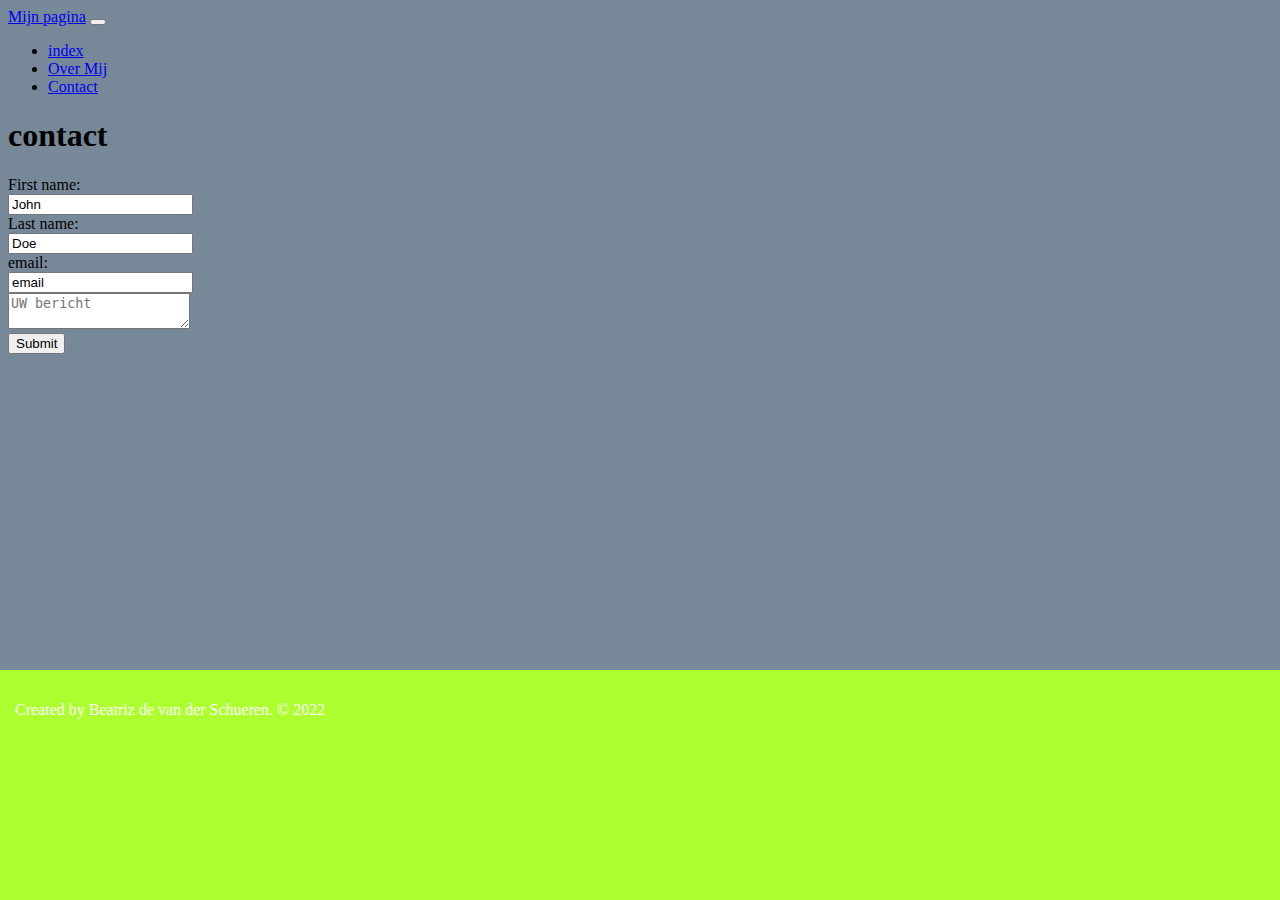
<file: contact.html>
<!DOCTYPE html>
<html lang="nl">
<head>
<meta charset="utf-8">
<meta name="viewport" content="width=device-width, initial-scale=1">
<!-- Bootstrap-CSS -->
<link
href="https://cdn.jsdelivr.net/npm/bootstrap@5.0.0-beta2/dist/css/bootstrap.min.css"
rel="stylesheet"
integrity="sha384-BmbxuPwQa2lc/FVzBcNJ7UAyJxM6wuqIj61tLrc4wSX0szH/Ev+nYRRuWlolflfl"
crossorigin="anonymous">
<link rel="stylesheet" type="text/css" href="contact.css">

<title>contact</title>
</head>
<body>
    <header>
        <nav class="navbar navbar-expand-lg navbar-dark bg-dark">
            <div class="container-fluid">
                <a class="navbar-brand" href="#">Mijn pagina</a>
            <button
            class="navbar-toggler"
            type="button"
            data-bs-toggle="collapse"
            data-bs-target="#navbarNav"
            aria-controls="navbarNav"
            aria-expanded="false"
            aria-label="Toggle navigation">
            <span class="navbar-toggler-icon"></span>
            </button>
            <div class="collapse navbar-collapse" id="navbarNav">
            <ul class="navbar-nav">
            <li class="nav-item">

            <a class="nav-link active" aria-current="page" href="index.html">index</a>
            </li>
            <li class="nav-item">
            <a class="nav-link" href="overmij.html">Over Mij</a>
            </li>
            <li class="nav-item">
            <a class="nav-link" href="contact.html">Contact</a>
            </li>
            </ul>
            </div>
            </div>
            </nav>
        </header> 
    <h1>contact</h1> 
<div class="container-sm">
    <form id="contactform"
    action="https://formspree.io/f/xnqynqjp"
    method="post">
        <label for="fname">First name:</label><br>
        <input type="text" id="fname" name="fname" value="John"><br>
        <label for="lname">Last name:</label><br>
        <input type="text" id="lname" name="lname" value="Doe"><br>
        <label for="lemail">email:</label><br>
        <input type="text" id="email" name="lname" value="email"><br>

        <input type="hidden" name="_subject" value="Website contact"/>
        <textarea name="Uw boodschap" placeholder="UW bericht"></textarea><br>
        <input type="submit" value="Submit">
        <br>
      </form> 
</div><footer>
    <p>Created by Beatriz de van der Schueren. © 2022</p>
    </div></footer>
        </body>
        </html>
</file>
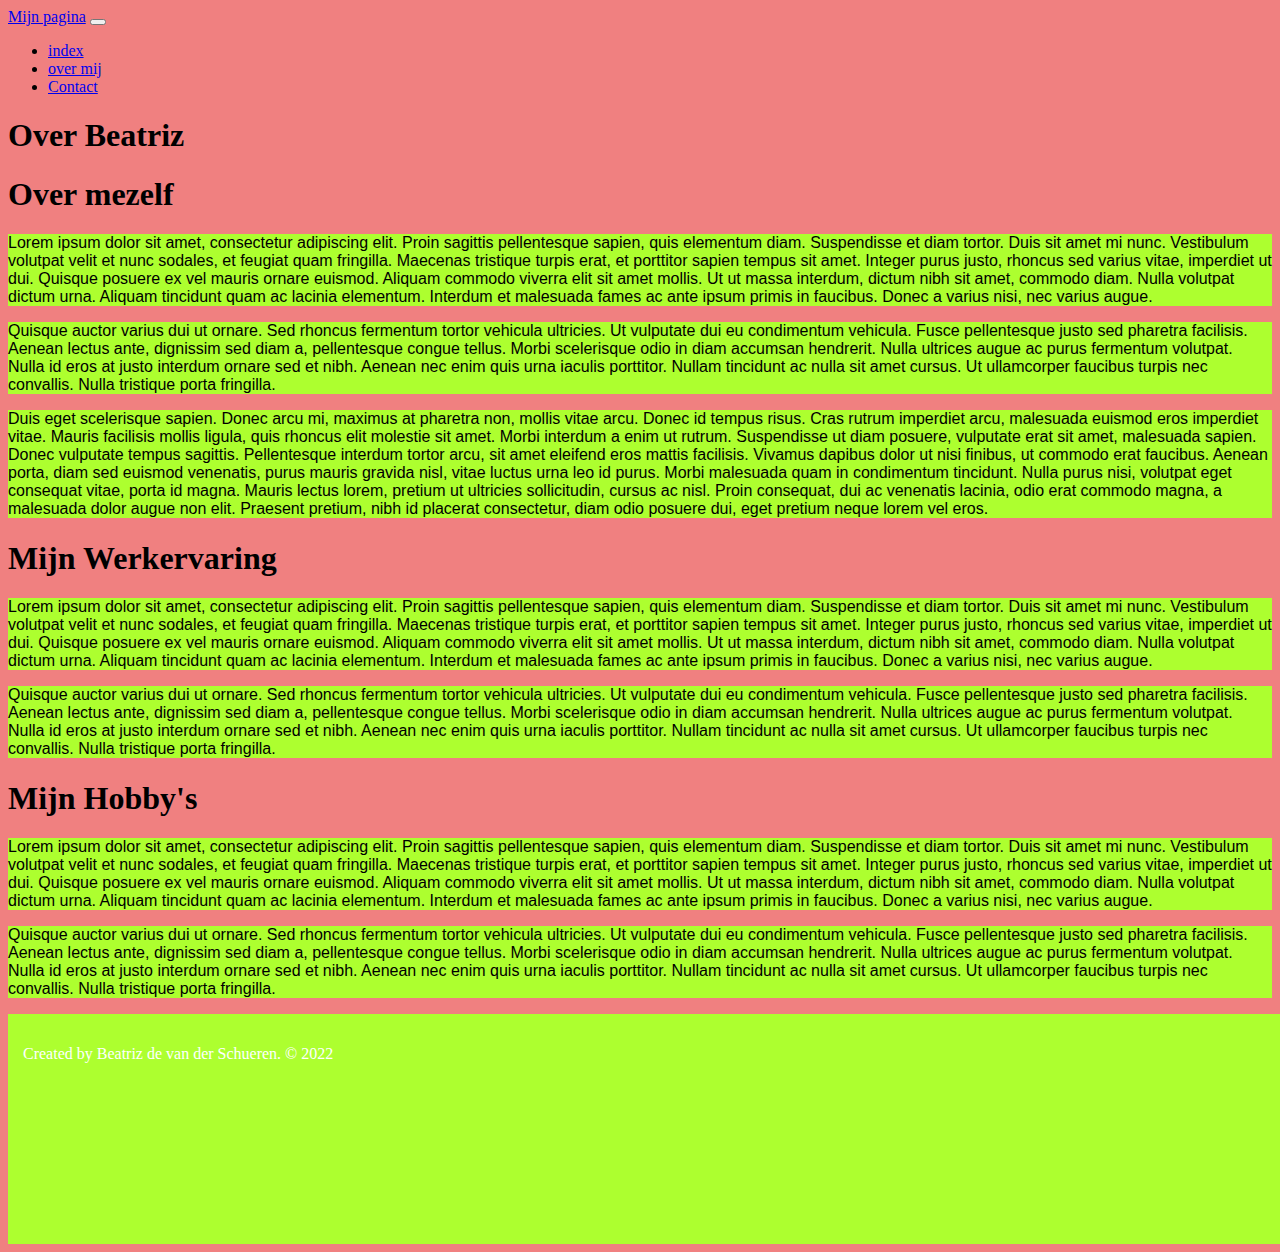
<file: overmij.html>
<!DOCTYPE html>
<html lang="nl">
<head>
<meta charset="utf-8">
<meta name="viewport" content="width=device-width, initial-scale=1">
<!-- Bootstrap-CSS -->
<link
href="https://cdn.jsdelivr.net/npm/bootstrap@5.0.0-beta2/dist/css/bootstrap.min.css"
rel="stylesheet"
integrity="sha384-BmbxuPwQa2lc/FVzBcNJ7UAyJxM6wuqIj61tLrc4wSX0szH/Ev+nYRRuWlolflfl"
crossorigin="anonymous">

<link rel="stylesheet" type="text/css" href="overmij.css">

<title>overmij</title>
</head>
<body>
    <header>
        <nav class="navbar navbar-expand-lg navbar-dark bg-dark">
            <div class="container-fluid">
                <a class="navbar-brand" href="#">Mijn pagina</a> 
            <button
            class="navbar-toggler"
            type="button"
            data-bs-toggle="collapse"
            data-bs-target="#navbarNav"
            aria-controls="navbarNav"
            aria-expanded="false"
            aria-label="Toggle navigation">
            <span class="navbar-toggler-icon"></span>
            </button>
            <div class="collapse navbar-collapse" id="navbarNav">
            <ul class="navbar-nav">
            <li class="nav-item">
            <a class="nav-link active" aria-current="page" href="index.html">index</a>
            </li>
            <li class="nav-item">
            <a class="nav-link" href="overmij.html">over mij</a>
            </li>
            <li class="nav-item">
            <a class="nav-link" href="contact.html">Contact</a>
            </li>
            </ul>
            </div>
            </div>
            </nav>
    </header>
    <h1>Over Beatriz</h1> 
<div class="container-sm">
<div class="row row-cols-2">
<div class="Beatriz">
    <h1>Over mezelf</h1>
<p class="p1">Lorem ipsum dolor sit amet, consectetur adipiscing elit. Proin sagittis pellentesque sapien, quis elementum diam. Suspendisse et diam tortor. Duis sit amet mi nunc. Vestibulum volutpat velit et nunc sodales, et feugiat quam fringilla. Maecenas tristique turpis erat, et porttitor sapien tempus sit amet. Integer purus justo, rhoncus sed varius vitae, imperdiet ut dui. Quisque posuere ex vel mauris ornare euismod. Aliquam commodo viverra elit sit amet mollis. Ut ut massa interdum, dictum nibh sit amet, commodo diam. Nulla volutpat dictum urna. Aliquam tincidunt quam ac lacinia elementum. Interdum et malesuada fames ac ante ipsum primis in faucibus. Donec a varius nisi, nec varius augue.<p>

<p class="p2">Quisque auctor varius dui ut ornare. Sed rhoncus fermentum tortor vehicula ultricies. Ut vulputate dui eu condimentum vehicula. Fusce pellentesque justo sed pharetra facilisis. Aenean lectus ante, dignissim sed diam a, pellentesque congue tellus. Morbi scelerisque odio in diam accumsan hendrerit. Nulla ultrices augue ac purus fermentum volutpat. Nulla id eros at justo interdum ornare sed et nibh. Aenean nec enim quis urna iaculis porttitor. Nullam tincidunt ac nulla sit amet cursus. Ut ullamcorper faucibus turpis nec convallis. Nulla tristique porta fringilla.</p>
    
<p class="p3">Duis eget scelerisque sapien. Donec arcu mi, maximus at pharetra non, mollis vitae arcu. Donec id tempus risus. Cras rutrum imperdiet arcu, malesuada euismod eros imperdiet vitae. Mauris facilisis mollis ligula, quis rhoncus elit molestie sit amet. Morbi interdum a enim ut rutrum. Suspendisse ut diam posuere, vulputate erat sit amet, malesuada sapien. Donec vulputate tempus sagittis. Pellentesque interdum tortor arcu, sit amet eleifend eros mattis facilisis. Vivamus dapibus dolor ut nisi finibus, ut commodo erat faucibus. Aenean porta, diam sed euismod venenatis, purus mauris gravida nisl, vitae luctus urna leo id purus. Morbi malesuada quam in condimentum tincidunt. Nulla purus nisi, volutpat eget consequat vitae, porta id magna. Mauris lectus lorem, pretium ut ultricies sollicitudin, cursus ac nisl. Proin consequat, dui ac venenatis lacinia, odio erat commodo magna, a malesuada dolor augue non elit. Praesent pretium, nibh id placerat consectetur, diam odio posuere dui, eget pretium neque lorem vel eros.</p>

</div>
<div class="Werkervaring">
    <h1>Mijn Werkervaring</h1>
    <p class="p4">Lorem ipsum dolor sit amet, consectetur adipiscing elit. Proin sagittis pellentesque sapien, quis elementum diam. Suspendisse et diam tortor. Duis sit amet mi nunc. Vestibulum volutpat velit et nunc sodales, et feugiat quam fringilla. Maecenas tristique turpis erat, et porttitor sapien tempus sit amet. Integer purus justo, rhoncus sed varius vitae, imperdiet ut dui. Quisque posuere ex vel mauris ornare euismod. Aliquam commodo viverra elit sit amet mollis. Ut ut massa interdum, dictum nibh sit amet, commodo diam. Nulla volutpat dictum urna. Aliquam tincidunt quam ac lacinia elementum. Interdum et malesuada fames ac ante ipsum primis in faucibus. Donec a varius nisi, nec varius augue.<p>

    <p class="p5">Quisque auctor varius dui ut ornare. Sed rhoncus fermentum tortor vehicula ultricies. Ut vulputate dui eu condimentum vehicula. Fusce pellentesque justo sed pharetra facilisis. Aenean lectus ante, dignissim sed diam a, pellentesque congue tellus. Morbi scelerisque odio in diam accumsan hendrerit. Nulla ultrices augue ac purus fermentum volutpat. Nulla id eros at justo interdum ornare sed et nibh. Aenean nec enim quis urna iaculis porttitor. Nullam tincidunt ac nulla sit amet cursus. Ut ullamcorper faucibus turpis nec convallis. Nulla tristique porta fringilla.</p>
</div>
<div class="hobby's">
<h1>Mijn Hobby's</h1>
<p class="p6">Lorem ipsum dolor sit amet, consectetur adipiscing elit. Proin sagittis pellentesque sapien, quis elementum diam. Suspendisse et diam tortor. Duis sit amet mi nunc. Vestibulum volutpat velit et nunc sodales, et feugiat quam fringilla. Maecenas tristique turpis erat, et porttitor sapien tempus sit amet. Integer purus justo, rhoncus sed varius vitae, imperdiet ut dui. Quisque posuere ex vel mauris ornare euismod. Aliquam commodo viverra elit sit amet mollis. Ut ut massa interdum, dictum nibh sit amet, commodo diam. Nulla volutpat dictum urna. Aliquam tincidunt quam ac lacinia elementum. Interdum et malesuada fames ac ante ipsum primis in faucibus. Donec a varius nisi, nec varius augue.<p>

<p class="p7">Quisque auctor varius dui ut ornare. Sed rhoncus fermentum tortor vehicula ultricies. Ut vulputate dui eu condimentum vehicula. Fusce pellentesque justo sed pharetra facilisis. Aenean lectus ante, dignissim sed diam a, pellentesque congue tellus. Morbi scelerisque odio in diam accumsan hendrerit. Nulla ultrices augue ac purus fermentum volutpat. Nulla id eros at justo interdum ornare sed et nibh. Aenean nec enim quis urna iaculis porttitor. Nullam tincidunt ac nulla sit amet cursus. Ut ullamcorper faucibus turpis nec convallis. Nulla tristique porta fringilla.</p>
</div>
</div>
</div>
<footer>
<p>Created by Beatriz de van der Schueren. © 2022</p>
</footer>
</body>
</html>
</file>
<file: contact.css>
body{
  background-color:lightslategray 
 }

footer {
    position:fixed;
    background-color: greenyellow;
    color: white;
    left:0px;
    bottom:0px;
    width: 100%;
    height: 200px;
    padding: 15px;
  }
</file>
<file: overmij.css>
Body{
  background-color: lightcoral;
 } 

.p1{
  background-color: greenyellow;
  font-family: Verdana, Geneva, Tahoma, sans-serif;
}

.p2{
  background-color: greenyellow;
  font-family: Verdana, Geneva, Tahoma, sans-serif; 
}
.p3{
  background-color: greenyellow;
  font-family: Verdana, Geneva, Tahoma, sans-serif;
}

.p4{
  background-color: greenyellow;
  font-family: Verdana, Geneva, Tahoma, sans-serif; 
}
.p5{
  background-color: greenyellow;
  font-family: Verdana, Geneva, Tahoma, sans-serif;
}

.p6{
  background-color: greenyellow;
  font-family: Verdana, Geneva, Tahoma, sans-serif; 
}

.p7{
  background-color: greenyellow;
  font-family: Verdana, Geneva, Tahoma, sans-serif; 
}

footer {
  background-color: greenyellow;
  color: white;
  width: 100%;
  height: 200px;
  padding: 15px;
}
</file>
